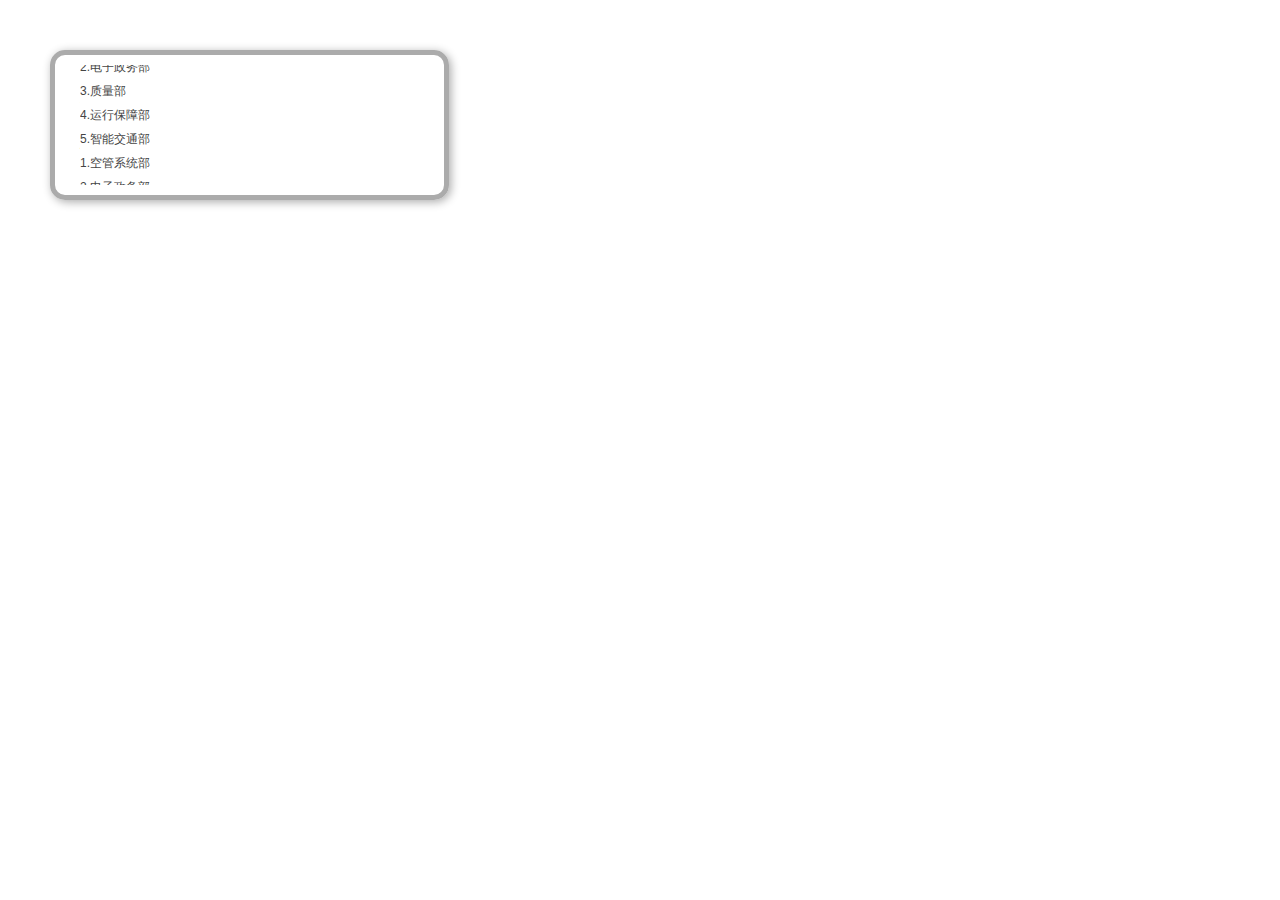
<file: index.html>
<!DOCTYPE html>
<html lang="en">
<head>
  <meta charset="UTF-8">
  <meta name="viewport" content="width=device-width, initial-scale=1.0">
  <meta http-equiv="X-UA-Compatible" content="ie=edge">
  <script src="jquery.min.js"></script>
  <script src="les.scrollmessage.js"></script>
  <link rel="stylesheet" type="text/css" href="scrollmessage.css" /> 
  <link rel="stylesheet" type="text/css" href="style.css" />
  <link rel="stylesheet" type="text/css" href="reset.css" />  
  <title>Document</title>
</head>
<body>
  <div  class="scrollBox">
    <div id="seamless-scroll">
      <ul id="scrollCont">
        <li><a href="#">1.空管系统部</a></li>
        <li><a href="#">2.电子政务部</a></li>
        <li><a href="#">3.质量部</a></li>
        <li><a href="#">4.运行保障部</a></li>
        <li><a href="#">5.智能交通部</a></li>				
      </ul>
    </div>
  </div>
</body>
<script>
  $(function () {
    Les.scrollmessage({
    	dom:"#seamless-scroll",
    	speed:20
    });         
});
</script>
</html>
</file>
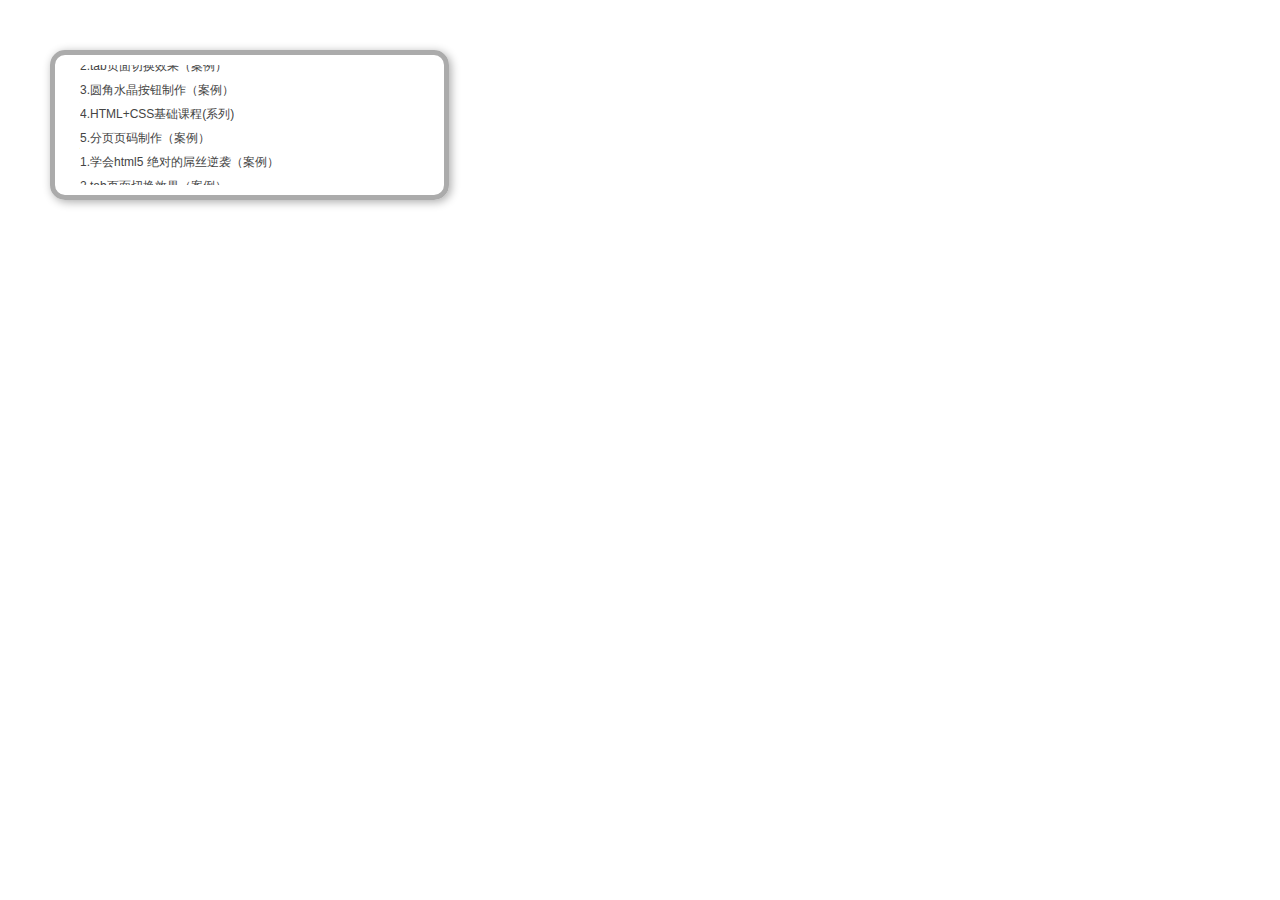
<file: demo.html>
<!DOCTYPE html>
<html lang="en">
<head>
  <meta charset="UTF-8">
  <meta name="viewport" content="width=device-width, initial-scale=1.0">
  <meta http-equiv="X-UA-Compatible" content="ie=edge">
  <script src="jquery.min.js"></script>
  <script src="les.scrollmessage.js"></script>
  <link rel="stylesheet" type="text/css" href="scrollmessage.css" /> 
  <link rel="stylesheet" type="text/css" href="style.css" />
  <link rel="stylesheet" type="text/css" href="reset.css" />  
  <title>Document</title>
</head>
<body>
  <div  class="scrollBox">
    <div id="seamless-scroll">
      <ul id="scrollCont">
        <li><a href="#">1.学会html5 绝对的屌丝逆袭（案例）</a></li>
        <li><a href="#">2.tab页面切换效果（案例）</a></li>
        <li><a href="#">3.圆角水晶按钮制作（案例）</a></li>
        <li><a href="#">4.HTML+CSS基础课程(系列)</a></li>
        <li><a href="#">5.分页页码制作（案例）</a></li>				
      </ul>
    </div>
  </div>
</body>
<script>
  $(function () {
    Les.scrollmessage({
    	dom:"#seamless-scroll",
    	speed:20
    });         
});
</script>
</html>
</file>
<file: scrollmessage.css>
.scrollBox {
	margin: 50px; padding: 10px; border-radius: 15px; border: 5px solid rgb(171, 171, 171); border-image: none; width: 399px; text-align: left; box-sizing: border-box; box-shadow: 2px 2px 10px #ababab; -moz-border-radius: 15px; -webkit-border-radius: 15px;
}
#seamless-scroll {
	width: 100%; height: 120px; overflow: hidden;
}
.scrollBox ul li {
	width: 100%; height: 24px;
}
.scrollBox ul li a {
	height: 24px; text-indent: 15px; overflow: hidden; float: left; display: block;
}
</file>
<file: style.css>
:root {
	
}
.backtoTop {
	right: 0.5rem; bottom: 2rem; display: none; position: fixed; z-index: 999; cursor: pointer;
}
.icon-fanhuidingbu {
	font-size: 3vw;
}
.icon-fanhuidingbu:hover {
	color: rgb(238, 44, 44);
}
.header {
	top: 0px; width: 100%; height: 66px; position: fixed; z-index: 99; box-shadow: 10px 0px 10px #ccc; background-color: rgb(249, 249, 249);
}
.logo {
	margin: 0px 30px;
}
.logo-text {
	background: url("../img/les-logo.jpg") no-repeat 0px 0px; width: 180px; height: 66px; display: inline-block;
}
.head-nav {
	display: inline-block;
}
.head-nav li {
	transition:0.3s; float: left;
}
.head-nav li a {
	padding: 0px 20px; height: 66px; text-align: center; line-height: 66px; display: block;
}
.head-nav a.active {
	color: rgb(0, 0, 128); font-weight: 700; background-color: rgb(231, 232, 233);
}
.head-nav a:hover {
	color: rgb(0, 0, 128); font-weight: 700; background-color: rgb(231, 232, 233);
}
.head-nav a:hover {
	color: rgb(0, 0, 128); font-weight: 700; background-color: rgb(231, 232, 233);
}
.banner {
	width: 100%; height: 20vw; margin-top: 66px; min-height: 300px; box-sizing: border-box; background-image: linear-gradient(135deg, rgb(39, 27, 56), rgb(40, 96, 144), rgb(38, 154, 188)); background-color: rgb(40, 96, 144);
}
.banner-container {
	margin: 0px auto; width: 100%; height: 100%; text-align: center; box-sizing: border-box;
}
.lead {
	color: rgb(255, 255, 255); font-weight: 700;
}
.banner-tit {
	padding: 80px 0px 20px; font-size: 4vw;
}
.banner-cont {
	padding: 30px 0px; font-size: 2vw;
}
.banner-btn {
	margin: 30px 0px;
}
.btn-download {
	padding: 10px 30px; border-radius: 10px; border: 2px solid rgb(255, 255, 255); border-image: none; color: rgb(255, 255, 255); font-size: 1.5vw;
}
.btn-download:hover {
	border: 2px solid rgb(38, 154, 188); border-image: none; color: rgb(255, 255, 255); box-shadow: 0px 0px 15px #fff; background-color: rgb(38, 154, 188);
}
.main {
	margin-top: 20px;
}
.leftmenu {
	width: 25%; box-sizing: border-box;
}
.menu-list {
	background: rgb(249, 249, 249); width: 100%;
}
.menu-list ul li {
	width: 100%; text-align: center; display: block;
}
.Menu-item {
	width: 100%; height: 60px; text-align: center; color: rgb(118, 118, 118); line-height: 60px; border-bottom-color: rgb(204, 204, 204); border-bottom-width: 1px; border-bottom-style: solid; cursor: pointer;
}
.menu-pli {
	position: relative;
}
.icon-xiala {
	top: 23px; right: 20px; position: absolute;
}
.icon-shouqi {
	top: 23px; right: 20px; position: absolute;
}
.menu-child {
	width: 100%; height: auto; display: none;
}
.menu-child .menu-citem {
	width: 100%; height: 60px; text-align: center; color: rgb(134, 159, 177); line-height: 60px; margin-bottom: 1px; cursor: pointer; background-color: rgb(231, 232, 233);
}
.menu-citem a {
	width: 100%; color: rgb(134, 159, 177); display: block;
}
.menu-child .menu-citem:hover {
	color: rgb(255, 255, 255); font-weight: 700; background-color: rgb(40, 96, 144);
}
.menu-citem a:hover {
	color: rgb(255, 255, 255); font-weight: 700; background-color: rgb(40, 96, 144);
}
.removes {
	color: rgb(15, 185, 239) !important; border-left-color: rgb(15, 185, 239); border-left-width: 3px; border-left-style: solid;
}
.component-list {
	padding: 20px; width: 75%; box-sizing: border-box;
}
.component-item {
	margin: 10px; border-radius: 10px; transition:0.5s; width: 15vw; height: 10vw; overflow: hidden; float: left; position: relative; min-height: 150px; min-width: 220px; box-sizing: border-box; box-shadow: 0px 4px 8px 0px rgba(7,17,27,0.2);
}
.component-item:hover {
	box-shadow: 0px 8px 10px 0px rgba(7,17,27,0.3); transform: translateY(-2%);
}
.component-item a {
	color: inherit;
}
.card-color {
	width: 100%; height: 100%;
}
.card-icon {
	margin: 20px auto; left: calc(50% - 1.5vw); top: 3vw; text-align: center; color: rgb(255, 255, 255); font-size: 3vw; font-weight: 700; display: block; position: absolute;
}
.orange {
	background: linear-gradient(to left, rgba(255, 150, 0, 0.7), rgb(255, 150, 0));
}
.pink {
	background: linear-gradient(to left, rgba(255, 115, 155, 0.7), rgb(255, 115, 155));
}
.purple {
	background: linear-gradient(to left, rgba(210, 115, 230, 0.7), rgb(210, 115, 230));
}
.blue {
	background: linear-gradient(to left, rgba(75, 150, 220, 0.7), rgb(75, 150, 220));
}
.green {
	background: linear-gradient(to left, rgba(0, 185, 90, 0.7), rgb(0, 185, 90));
}
.cyan {
	background: linear-gradient(to left, rgba(0, 200, 200, 0.7), rgb(0, 200, 200));
}
.card-title {
	padding: 10px 15px; width: 100%; color: rgb(255, 255, 255); font-weight: 700; box-sizing: border-box;
}
.card-cont {
	background: rgb(255, 255, 255); padding: 10px 20px; transition:0.5s; top: 8vw; width: 100%; height: 8vw; position: absolute; min-height: 120px; box-sizing: border-box;
}
.card-cont h3 {
	
}
.card-cont p {
	padding: 10px 0px; -ms-text-overflow: ellipsis;
}
.card-cont:hover {
	top: 40px;
}
@media all and (max-width:1366px)
{
.banner {
	height: 300px;
}
.docs-banner {
	height: 300px;
}
.component-item {
	width: 220px; height: 150px;
}
.card-cont {
	top: 110px; height: 120px;
}
}
.footer {
	padding: 4rem 0px; text-align: center; bottom: 0px; color: rgb(99, 108, 114) !important; margin-top: 4rem; position: relative; background-color: rgb(247, 247, 247);
}
.docs-banner {
	width: 100%; height: 20vw; margin-top: 66px; min-height: 300px; box-sizing: border-box; background-image: linear-gradient(rgb(16, 78, 139) 0%, rgb(40, 96, 144) 100%); background-color: rgb(40, 96, 144);
}
.docsbanner-container {
	margin: 0px auto; width: 100%; height: 100%; text-align: left; box-sizing: border-box;
}
.docsbanner-container h1 {
	padding: 100px 100px 20px; color: rgb(255, 255, 255); font-size: 4vw;
}
.docsbanner-container p {
	padding: 20px 0px 20px 100px; width: 70%; color: rgb(255, 255, 255); line-height: 1.4; font-size: 2vw;
}
.docs-main {
	width: 100%; margin-top: 20px;
}
.docs-leftmenu {
	padding: 0px 3vw; width: 25%; box-sizing: border-box;
}
.docs-leftmenu h3 {
	padding: 10px 0px; font-size: 1.5vw; font-weight: 400;
}
.docs-sidenav li {
	line-height: 2;
}
.docs-leftmenu h3 {
	padding-left: 18px;
}
.docs-sidenav li a {
	padding-left: 18px;
}
.docs-sidenav li:hover a {
	color: rgb(40, 96, 144); border-left-color: rgb(40, 96, 144); border-left-width: 2px; border-left-style: solid; background-color: transparent;
}
.docs-sidenav li.active a {
	color: rgb(40, 96, 144); border-left-color: rgb(40, 96, 144); border-left-width: 2px; border-left-style: solid; background-color: transparent;
}
.docs-content {
	width: 75%; color: rgb(51, 51, 51); box-sizing: border-box;
}
.docs-cont-section {
	margin-bottom: 40px;
}
.docs-item-tit {
	padding: 40px 0px 20px; line-height: 3vw; font-size: 3vw; font-weight: 400; border-bottom-color: rgb(238, 238, 238); border-bottom-width: 1px; border-bottom-style: solid;
}
.docs-item-p {
	line-height: 2.5;
}
.docs-item-span {
	line-height: 1.5;
}
.icon-display {
	padding: 20px 100px 20px 0px; width: 100%; box-sizing: border-box;
}
.icon-list li {
	padding: 9px 8px; width: 110px; height: 137px; text-align: center; color: rgb(102, 102, 102); float: left; box-sizing: border-box;
}
.icon-list .icon {
	margin: 10px 0px; transition:font-size 0.25s ease-out; color: rgb(51, 51, 51); line-height: 50px; font-size: 2vw; -webkit-transition: font-size 0.25s ease-out 0s; -moz-transition: font-size 0.25s ease-out 0s;
}
.icon-list .icon:hover {
	font-size: 60px;
}
.docs-main pre {
	border-width: 1px 1px 1px 4px; border-style: solid; border-color: rgb(204, 204, 204) rgb(204, 204, 204) rgb(204, 204, 204) rgb(88, 116, 156); margin: 10px 0px; padding: 9.5px; border-radius: 4px; border-image: none; text-align: left; color: rgb(51, 51, 51); line-height: 1; display: block; -ms-word-break: break-all; -ms-word-wrap: break-word; box-sizing: border-box; background-color: rgb(245, 245, 245);
}
pre.htu {
	width: 80%; line-height: 1.3; white-space: pre-wrap;
}
.docs-main code {
	
}
.docs-main blockquote {
	margin: 1em 0px; color: rgb(153, 153, 153); padding-left: 0.8em; font-size: 90%; font-style: italic; border-left-color: rgb(233, 233, 233); border-left-width: 4px; border-left-style: solid;
}
.docs-example {
	padding: 15px; border-radius: 4px; border: 1px solid rgb(221, 221, 221); border-image: none; width: 80%; box-sizing: border-box; background-color: rgb(255, 255, 255);
}
.docs-example .example-tit {
	color: rgb(149, 149, 149); font-weight: 700;
}
.example-btnlist {
	margin: 15px 0px;
}
.example-btnlist .btn {
	border-radius: 6px; border: 1px solid rgb(204, 204, 204); border-image: none; text-align: center; color: rgb(51, 51, 51); line-height: 1.4; margin-left: 5px; vertical-align: middle; display: inline-block; cursor: pointer; background-color: rgb(255, 255, 255);
}
.example-btnlist .btn-lg {
	padding: 10px 20px; font-size: 22px;
}
.example-btnlist .icon-lg {
	font-size: 22px;
}
.example-btnlist .btn-m {
	padding: 6px 12px; font-size: 18px;
}
.example-btnlist .icon-m {
	color: red; font-size: 18px;
}
.example-btnlist .btn-sm {
	padding: 5px 10px; font-size: 14px;
}
.example-btnlist .icon-sm {
	color: blue; font-size: 14px;
}
.example-btnlist .btn-xs {
	padding: 2px 5px; font-size: 12px;
}
.example-btnlist .icon-xs {
	color: pink; font-size: 12px;
}
pre.example-pre {
	width: 100%; line-height: 1.3; overflow: hidden; white-space: pre-wrap;
}
pre .b {
	color: rgb(212, 73, 80);
}
.docs-item-subtit {
	margin: 20px 0px; color: rgb(102, 102, 102); line-height: 2vw; font-size: 2vw;
}
.example-form table {
	margin: 20px; width: 50%;
}
.btn-primary {
	border-color: rgb(46, 109, 164) !important; padding: 6px 12px; color: rgb(255, 255, 255) !important; background-color: rgb(51, 122, 183) !important;
}
.docs-sub-tit {
	margin: 10px 0px; line-height: 1.5vw; font-size: 1.5vw;
}
.example-steps {
	width: 100%; height: 500px; position: relative;
}
.mlper {
	margin-left: 5%;
}
</file>
